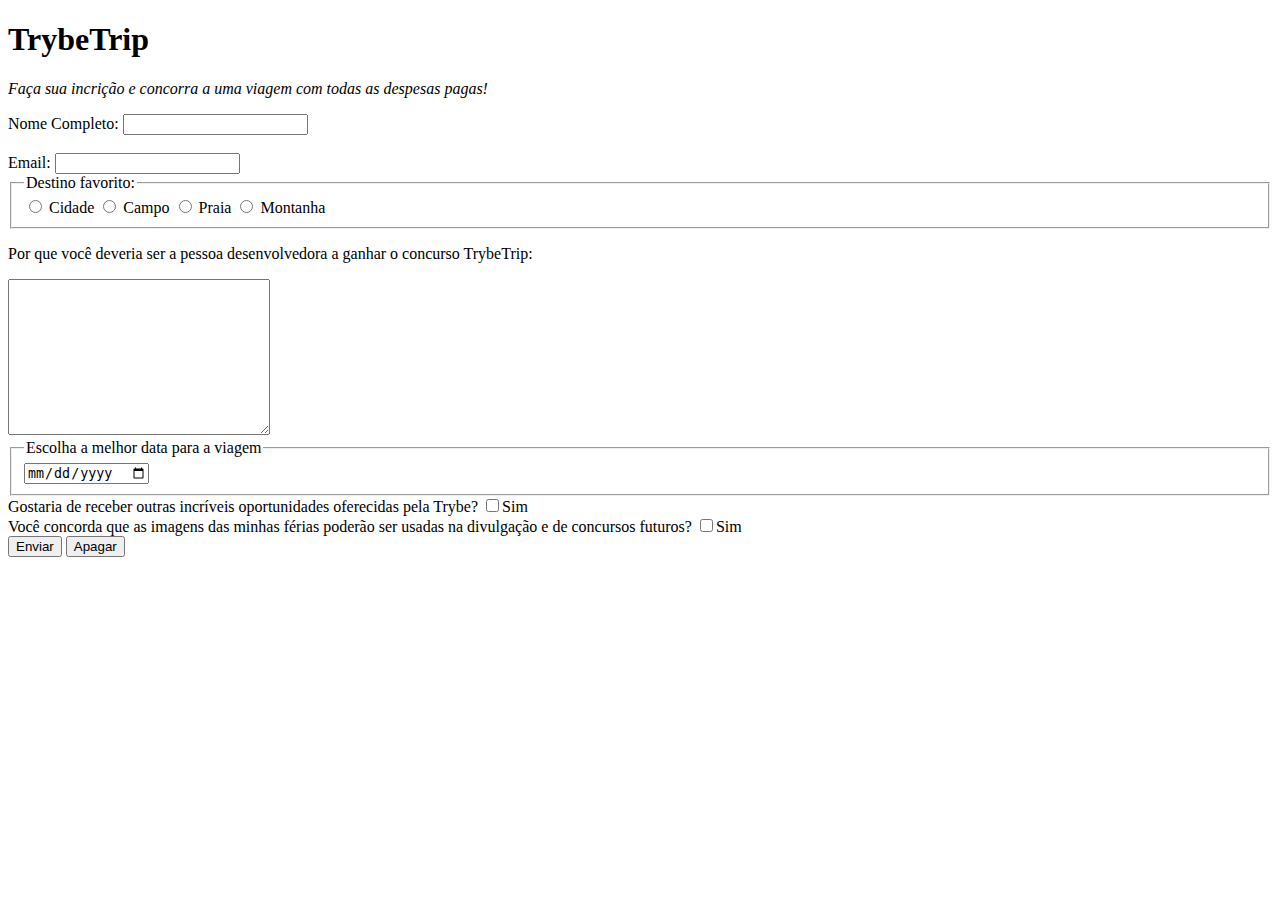
<file: index.html>
<!DOCTYPE html>
<html lang="pt-br">
<head>
    <meta charset="UTF-8">
    <meta http-equiv="X-UA-Compatible" content="IE=edge">
    <meta name="viewport" content="width=device-width, initial-scale=1.0">
    <title>Inscrições</title>
</head>
<body>
    <header class="head">
        <h1>TrybeTrip</h1>
        <p><em>Faça sua incrição e concorra a uma viagem com todas as despesas pagas!</em></p>
    </header>
        <main>
<form action="" method="get">
    <label for="full-name">Nome Completo:</label>
    <input type="text" name="full-name" id="full-name" maxlength="40" min="10">
    <br>
    <br>
    <label for="email">Email:</label>
    <input type="email" name="email" id="email" maxlength="40" min="10">
    <fieldset>
        <legend>Destino favorito:</legend>
        <input type="radio" name="destino" id="cidade">
        <label for="cidade">Cidade</label>
        <input type="radio" name="destino" id="campo">
        <label for="campo">Campo</label>
        <input type="radio" name="destino" id="praia">
        <label for="praia">Praia</label>
        <input type="radio" name="destino" id="montanha">
        <label for="montanha">Montanha</label>
    </fieldset>
    <p>Por que você deveria ser a pessoa desenvolvedora a ganhar o concurso TrybeTrip:</p>
    <textarea name="text" id="text" cols="30" rows="10"></textarea>
    <fieldset>
        <legend>Escolha a melhor data para a viagem</legend>
        <input type="date">
    </fieldset>
    <label for="agree-offer">Gostaria de receber outras incríveis oportunidades oferecidas pela Trybe?</label>
    <input type="checkbox" name="agree-offer" id="agree-offer">Sim
    <br>
    <label for="agree-img">Você concorda que as imagens das minhas férias poderão ser usadas na divulgação e de concursos futuros?</label>
    <input type="checkbox">Sim
    <div>
        <button type="submit" id="enviar">Enviar</button>
        <button type="submit" id="apagar">Apagar</button>
    </div>
    
    <script src="script.js"></script>
</form>
        </main>
</body>
</html>
</file>
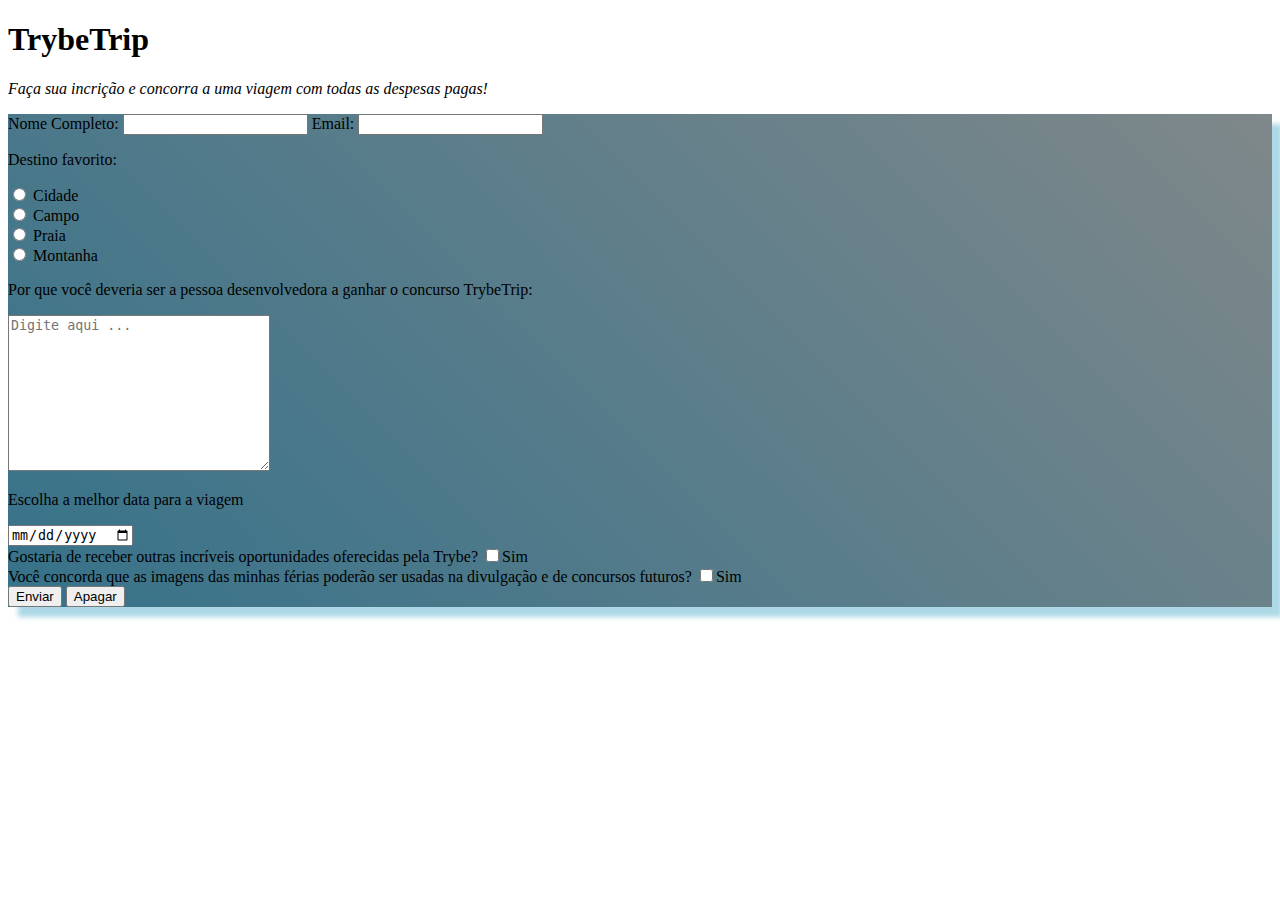
<file: fundamentos/bloco-6-html-e-css-forms-flexbox-e-responsivo/dia-2-bibliotecas-javascript-e-frameworks-css]/index.html>
<!DOCTYPE html>
<html lang="pt-br">
<head>
    <meta charset="UTF-8">
    <meta http-equiv="X-UA-Compatible" content="IE=edge">
    <meta name="viewport" content="width=device-width, initial-scale=1.0">
    <title>Inscrições</title>
    <link href="https://cdn.jsdelivr.net/npm/bootstrap@5.1.3/dist/css/bootstrap.min.css" rel="stylesheet" integrity="sha384-1BmE4kWBq78iYhFldvKuhfTAU6auU8tT94WrHftjDbrCEXSU1oBoqyl2QvZ6jIW3" crossorigin="anonymous">
    <link rel="stylesheet" href="style.css">
</head>
<body>
    <header class="container">
        <h1 class="display-1">TrybeTrip</h1>
        <p class="lead"><em>Faça sua incrição e concorra a uma viagem com todas as despesas pagas!</em></p>
    </header>
        <main>
<form action="" method="get" class="container">
    <label for="full-name" class="form-label">Nome Completo:</label>
    <input  class="form-control"type="text" name="full-name" id="full-name" maxlength="40" min="10">
    <label class ="form-label"for="email">Email:</label>
    <input class = "form-control"type="email" name="email" id="email" maxlength="40" min="10">
    <div>
        <p class="lead">Destino favorito:</p>
        <div>
            <input class="form-check-input" type="radio" name="destino" id="cidade">
            <label class="form-check-label" for="cidade">Cidade</label>
        </div>
        <div>
            <input class="form-check-input" type="radio" name="destino" id="campo">
            <label class = 'form-check-label'for="campo">Campo</label>
        </div>
        <div>
            <input class="form-check-input" type="radio" name="destino" id="praia">
            <label 
            class="form-check-label"for="praia">Praia</label>
        </div>
        <div>
            <input class="form-check-input" type="radio" name="destino" id="montanha">
            <label for="montanha"
            class="form-check-label">Montanha</label>
        </div>
        
       
        
    </div>
    <p class="lead">Por que você deveria ser a pessoa desenvolvedora a ganhar o concurso TrybeTrip:</p>
    <textarea class = "form-control"name="text" id="text" cols="30" rows="10" placeholder="Digite aqui ..."></textarea>
    <div>
        <p class="lead">Escolha a melhor data para a viagem</p>
        <input class = 'form-selected'type="date">
    </div>
    <label for="agree-offer" class="form-check-label">Gostaria de receber outras incríveis oportunidades oferecidas pela Trybe?</label>
    <input class="form-check-input" type="checkbox" name="agree-offer" id="agree-offer">Sim
    <br>
    <label class = "form-check-label"for="agree-img">Você concorda que as imagens das minhas férias poderão ser usadas na divulgação e de concursos futuros?</label>
    <input class = form-check-input" type="checkbox">Sim
    <div>
        <button class = 'btn' type="submit" id="enviar">Enviar</button>
        <button  class = 'btn' type="reset" id="apagar">Apagar</button>
    </div>
    
    <script src="script.js"></script>
</form>
        </main>
</body>
</html>
</file>
<file: fundamentos/bloco-6-html-e-css-forms-flexbox-e-responsivo/dia-2-bibliotecas-javascript-e-frameworks-css]/style.css>
form  {
    background: linear-gradient(
    45deg,
    rgb(54, 114, 138) 0%,
    rgb(127, 136, 138) 100%
    );
    box-shadow: 10px 10px 5px lightblue;
}
</file>
